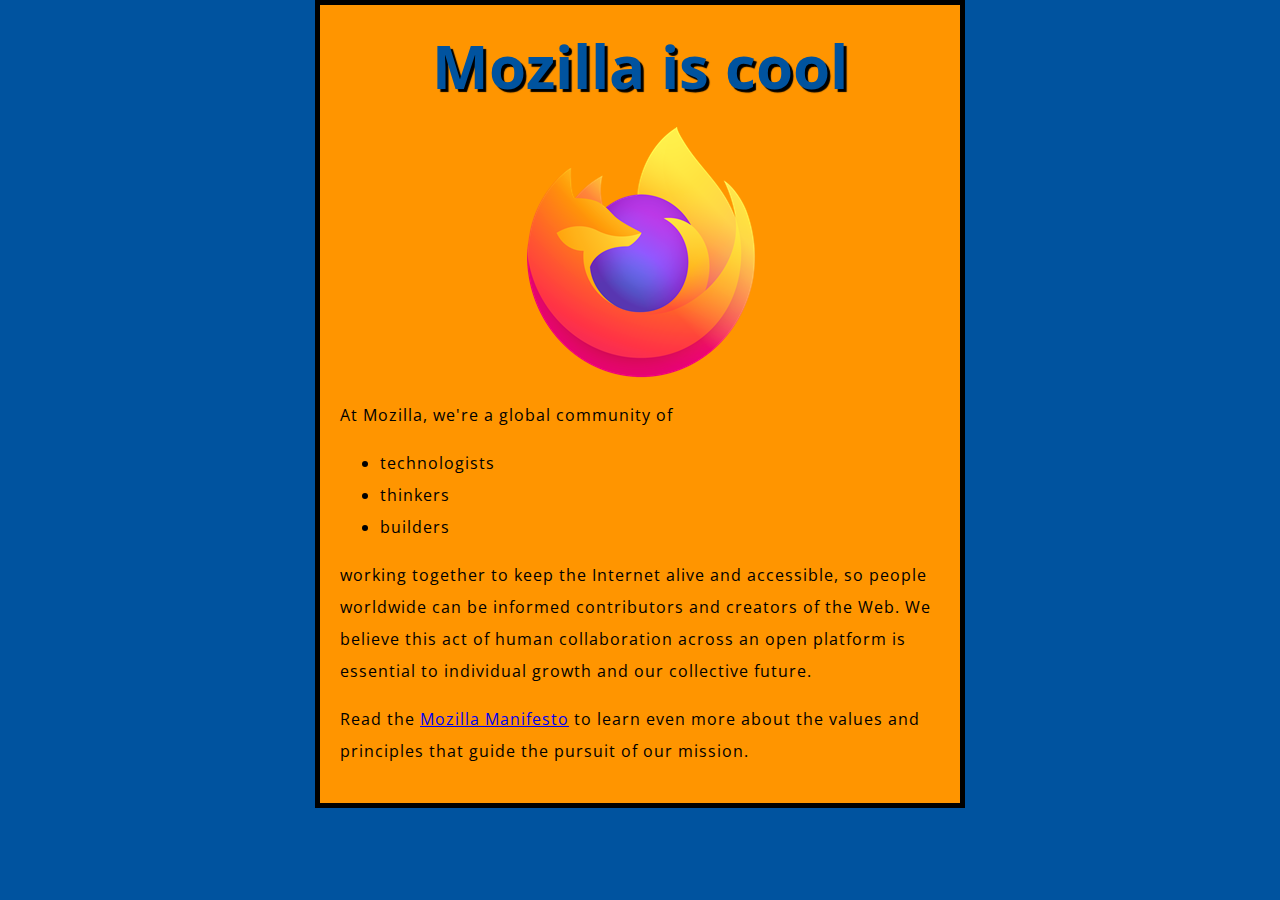
<file: part0/exercise0.1-0.2/index.html>
<!DOCTYPE html>
<html lang="en">
<head>
    <meta charset="UTF-8">
    <meta http-equiv="X-UA-Compatible" content="IE=edge">
    <meta name="viewport" content="width=device-width, initial-scale=1.0">
    <title>Document</title>

    <link rel="stylesheet" href="style.css">
    <link
    href="https://fonts.googleapis.com/css?family=Open+Sans"
    rel="stylesheet" />
</head>
<body>
    <h1>Mozilla is cool</h1>
    <img src="images/firefox-icon.png" alt="The Firefox logo: a flaming fox surrounding the Earth.">

    <p>At Mozilla, we're a global community of</p>

    <ul>
        <li>technologists</li>
        <li>thinkers</li>
        <li>builders</li>
    </ul>

    <p>working together to keep the Internet alive and accessible, so people worldwide can be informed contributors and creators of the Web. 
        We believe this act of human collaboration across an open platform is essential to individual growth and our collective future.</p>
  
    <p>Read the <a href="https://www.mozilla.org/en-US/about/manifesto/">Mozilla Manifesto</a> 
    to learn even more about the values and principles that guide the pursuit of our mission.</p>
</body>
</html>
</file>
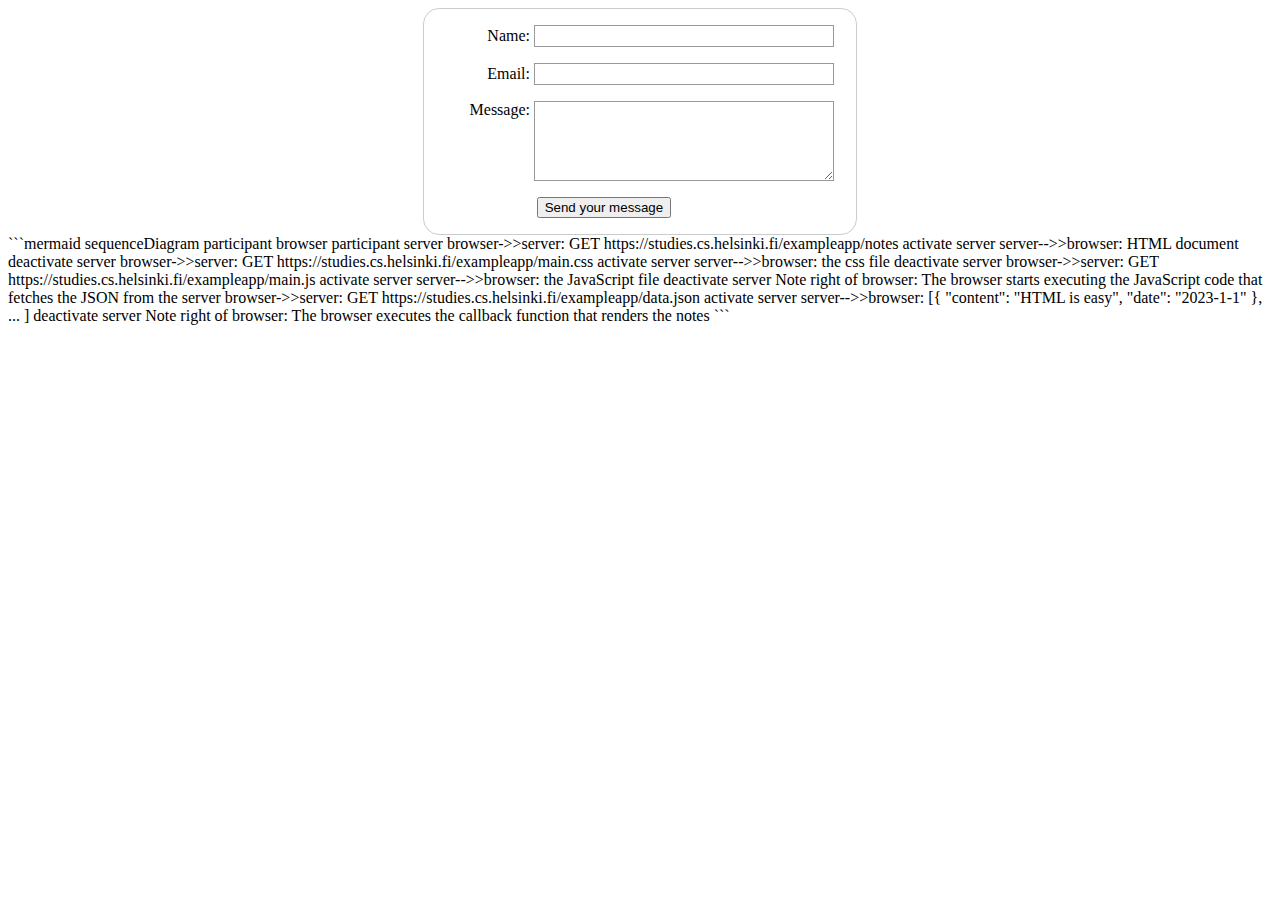
<file: part0/exercise0.3/index.html>
<!DOCTYPE html>
<html lang="en">
<head>
    <meta charset="UTF-8">
    <meta http-equiv="X-UA-Compatible" content="IE=edge">
    <meta name="viewport" content="width=device-width, initial-scale=1.0">
    <title>Document</title>

    <link rel="stylesheet" href="style.css">
    <link
    href="https://fonts.googleapis.com/css?family=Open+Sans"
    rel="stylesheet" />
</head>
<body>
    <form action="/my-handling-form-page" method="post">
        <ul>
          <li>
            <label for="name">Name:</label>
            <input type="text" id="name" name="user_name" />
          </li>
          <li>
            <label for="mail">Email:</label>
            <input type="email" id="mail" name="user_email" />
          </li>
          <li>
            <label for="msg">Message:</label>
            <textarea id="msg" name="user_message"></textarea>
          </li>

          <li class="button">
            <button type="submit">Send your message</button>
          </li>
        </ul>
    </form>
    ```mermaid
    sequenceDiagram
    participant browser
    participant server
    
    browser->>server: GET https://studies.cs.helsinki.fi/exampleapp/notes
    activate server
    server-->>browser: HTML document
    deactivate server
    
    browser->>server: GET https://studies.cs.helsinki.fi/exampleapp/main.css
    activate server
    server-->>browser: the css file
    deactivate server
    
    browser->>server: GET https://studies.cs.helsinki.fi/exampleapp/main.js
    activate server
    server-->>browser: the JavaScript file
    deactivate server
    
    Note right of browser: The browser starts executing the JavaScript code that fetches the JSON from the server
    
    browser->>server: GET https://studies.cs.helsinki.fi/exampleapp/data.json
    activate server
    server-->>browser: [{ "content": "HTML is easy", "date": "2023-1-1" }, ... ]
    deactivate server    

    Note right of browser: The browser executes the callback function that renders the notes 
    ```
</body>
</html>
</file>
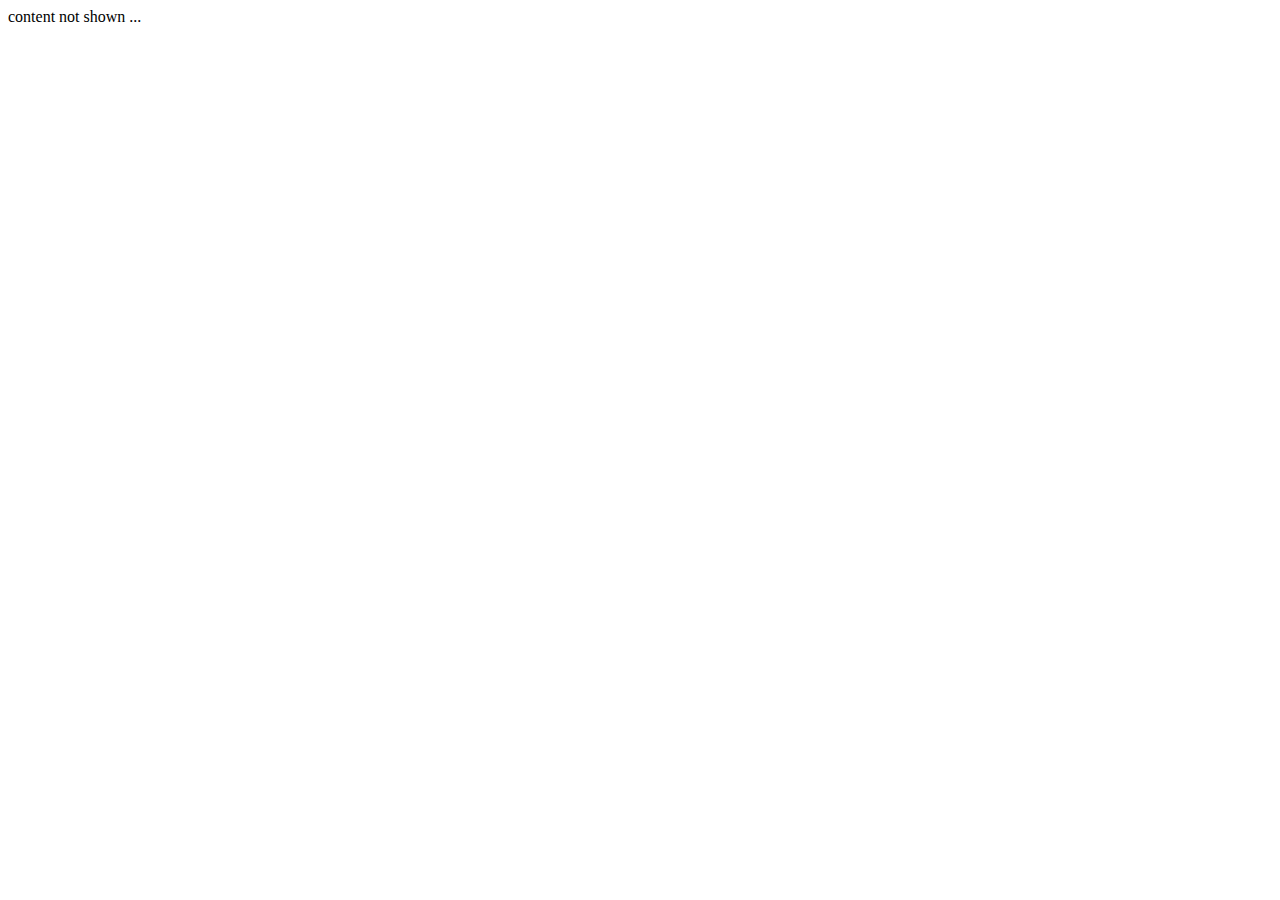
<file: part1/exercise1.1-1.2/public/index.html>
<!DOCTYPE html>
<html lang="en">
  <head>
      content not shown ...
  </head>
  <body>
    <noscript>You need to enable JavaScript to run this app.</noscript>
    <div id="root"></div>
  </body>
</html>
</file>
<file: part0/exercise0.1-0.2/style.css>
html {
    background-color: #00539f;

    font-size: 10px; /* px means "pixels": the base font size is now 10 pixels high */
    font-family: "Open Sans", sans-serif; /* this should be the rest of the output you got from Google Fonts */
}

body {
    width: 600px;
    margin: 0 auto;
    background-color: #ff9500;
    padding: 0 20px 20px 20px;
    border: 5px solid black;
}

p, li {
  font-size: 16px;
  line-height: 2;
  letter-spacing: 1px;
}

h1 {
    font-size: 60px;
    text-align: center;
    margin: 0;
    padding: 20px 0;
    color: #00539f;
    text-shadow: 3px 3px 1px black;
}

img {
  display: block;
  margin: 0 auto;
}
</file>
<file: part0/exercise0.3/style.css>
form {
  /* Center the form on the page */
  margin: 0 auto;
  width: 400px;
  /* Form outline */
  padding: 1em;
  border: 1px solid #ccc;
  border-radius: 1em;
}

ul {
  list-style: none;
  padding: 0;
  margin: 0;
}

form li + li {
  margin-top: 1em;
}

label {
  /* Uniform size & alignment */
  display: inline-block;
  width: 90px;
  text-align: right;
}

input,
textarea {
  /* To make sure that all text fields have the same font settings
     By default, textareas have a monospace font */
  font: 1em sans-serif;

  /* Uniform text field size */
  width: 300px;
  box-sizing: border-box;

  /* Match form field borders */
  border: 1px solid #999;
}

input:focus,
textarea:focus {
  /* Additional highlight for focused elements */
  border-color: #000;
}

textarea {
  /* Align multiline text fields with their labels */
  vertical-align: top;

  /* Provide space to type some text */
  height: 5em;
}

.button {
  /* Align buttons with the text fields */
  padding-left: 90px; /* same size as the label elements */
}

button {
  /* This extra margin represent roughly the same space as the space
     between the labels and their text fields */
  margin-left: 0.5em;
}
</file>
